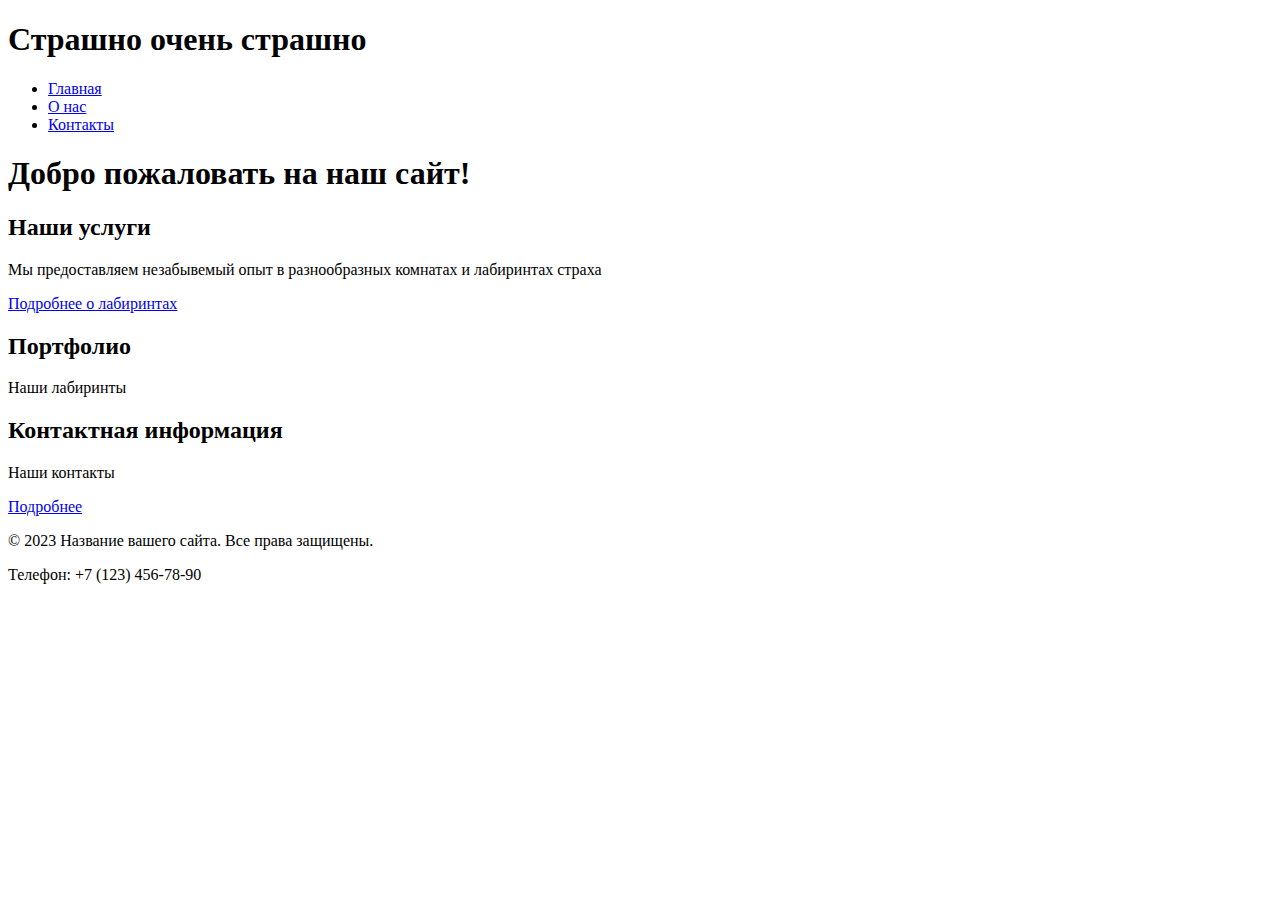
<file: index.html>
<!DOCTYPE html>
<html lang="ru">
<head>
 <meta charset="UTF-8">
 <meta name="viewport" content="width=device-width, initial-scale=1.0">
 <title>Главная - Страшно очень страшно</title>
 <meta name="description" content="Краткое описание главной страницы вашего сайта">
 <link rel="icon" href="../assets/favicon.ico" type="image/x-icon">
</head>
<body>
 <!-- Шапка сайта -->
 <header>
 <h1>Страшно очень страшно</h1>
 <!-- Главное меню навигации -->
 <nav>
 <ul>
 <li><a href="index.html">Главная</a></li>
 <li><a href="about.html">О нас</a></li>
 <li><a href="contacts.html">Контакты</a></li>
 </ul>
 </nav>
 </header>
 <!-- Уникальное основное содержимое страницы -->
 <main>
 <h1>Добро пожаловать на наш сайт!</h1>
 <!-- Секция 1 с якорем -->
 <section id="services">
 <h2>Наши услуги</h2>
 <p>Мы предоставляем незабывемый опыт в разнообразных комнатах и лабиринтах страха</p>
 <a href="about.html">Подробнее о лабиринтах</a> <!-- Якорная ссылка внутри страницы -->
 </section>
 <!-- Секция 2 с якорем -->
 <section id="portfolio">
 <h2>Портфолио</h2>
 <p>Наши лабиринты </p>
 </section>
 <!-- Секция 3 с якорем -->
 <section id="contacts">
 <h2>Контактная информация</h2>
 <p>Наши контакты</p>
 <a href="contacts.html">Подробнее</a> <!-- Ссылка на отдельную страницу -->
 </section>
 </main>
 <!-- Подвал сайта -->
 <footer>
 <p>&copy; 2023 Название вашего сайта. Все права защищены.</p>
 <p>Телефон: +7 (123) 456-78-90</p>
 </footer>
</body>
</html>
</file>
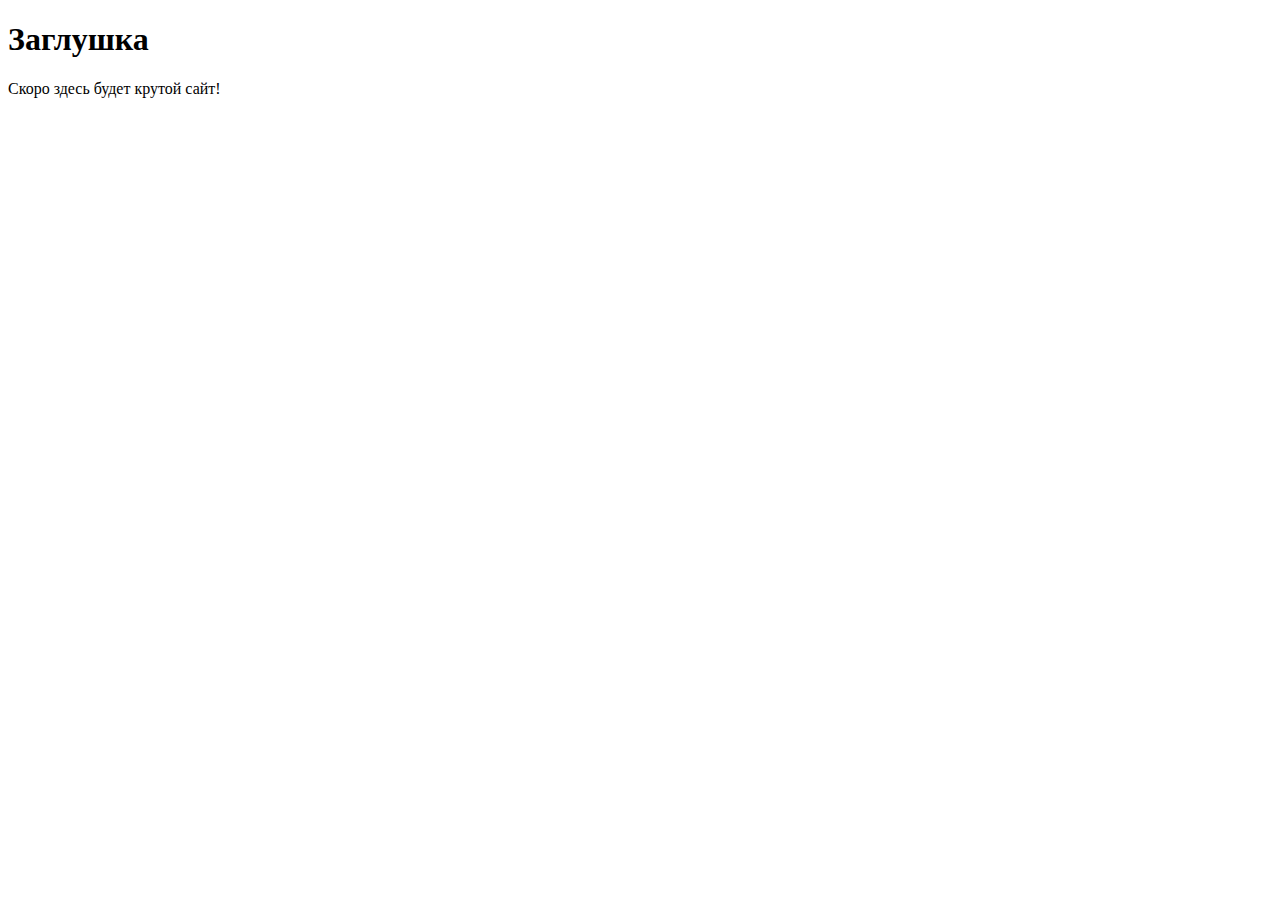
<file: src/index.html>
<!DOCTYPE html>
<html lang="ru">
<head>
 <meta charset="UTF-8">
 <!-- Важная мета-информация для корректного отображения на мобильных устройствах -->
 <meta name="viewport" content="width=device-width, initial-scale=1.0">
 <title>Мой первый проект</title>
 <!-- Подключение фавиконки -->
 <link rel="icon" href="../assets/favicon.ico" type="image/x-icon">
</head>
<body>
 <h1>Заглушка</h1>
 <p>Скоро здесь будет крутой сайт!</p>
</body>
</html>
</file>
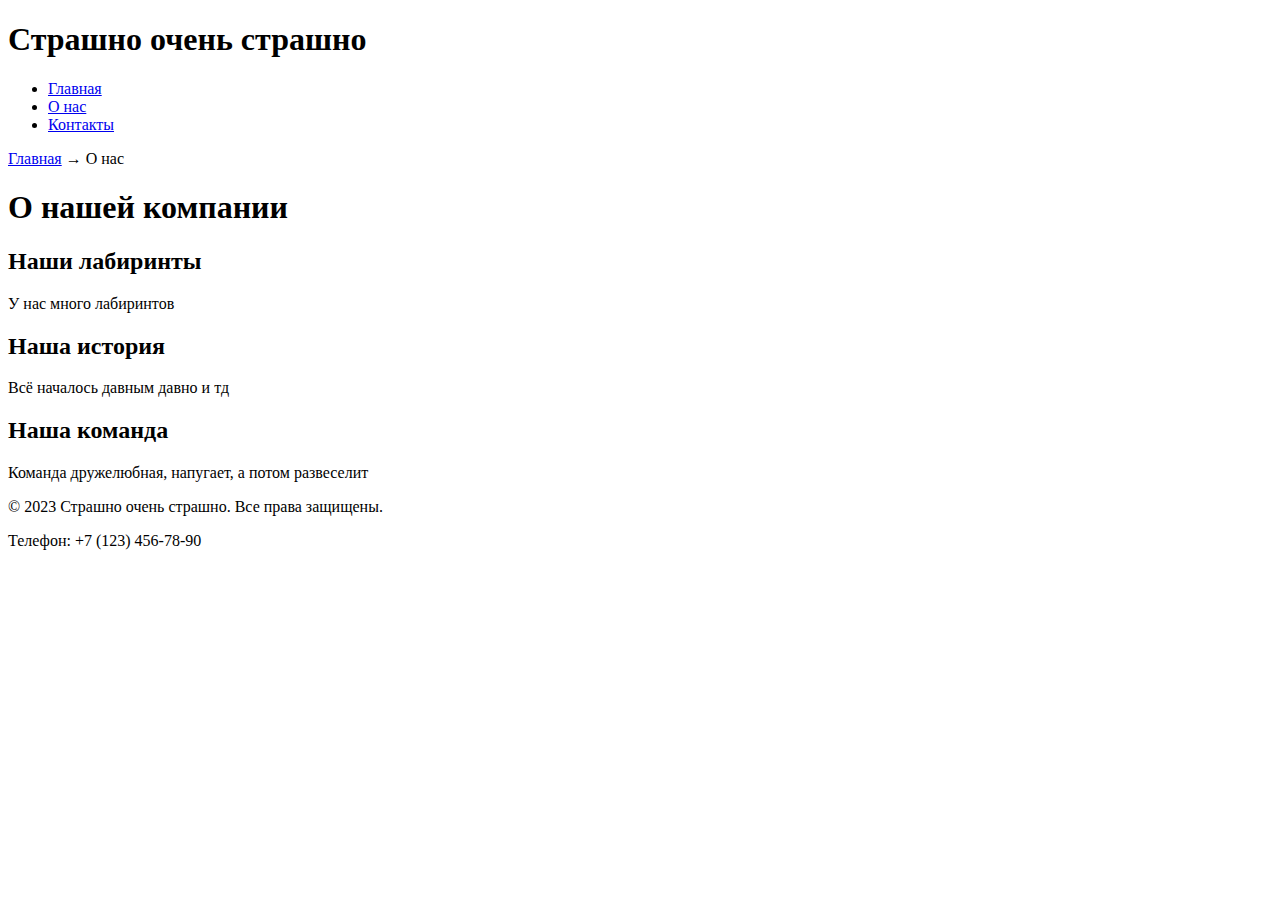
<file: about.html>
<!DOCTYPE html>
<html lang="ru">
<head>
 <meta charset="UTF-8">
 <meta name="viewport" content="width=device-width, initial-scale=1.0">
 <link rel="icon" href="assets/favicon.ico" type="image/x-icon">
 <title>О нас - Страшно очень страшно</title>
 <meta name="description" content="Узнайте больше о нашей компании и истории">
</head>
<body>
 <header>
 <h1>Страшно очень страшно</h1>
 <!-- Главное меню навигации -->
 <nav>
 <ul>
 <li><a href="index.html">Главная</a></li>
 <li><a href="about.html">О нас</a></li>
 <li><a href="contacts.html">Контакты</a></li>
 </ul>
 </nav>
 </header>
 <main>
 <!-- Простые "хлебные крошки" -->
 <nav aria-label="Хлебные крошки">
 <a href="index.html">Главная</a> →
 <span>О нас</span>
 </nav>
 <h1>О нашей компании</h1>
 <section>
 <h2>Наши лабиринты</h2>
 <p>У нас много лабиринтов</p>
 <h2>Наша история</h2>
 <p>Всё началось давным давно и тд</p>
 </section>
 <section>
 <h2>Наша команда</h2>
 <p>Команда дружелюбная, напугает, а потом развеселит</p>
 </section>
 </main>
 <footer>
 <p>&copy; 2023 Страшно очень страшно. Все права защищены.</p>
 <p>Телефон: +7 (123) 456-78-90</p>
 </footer>
</body>
</html>
</file>
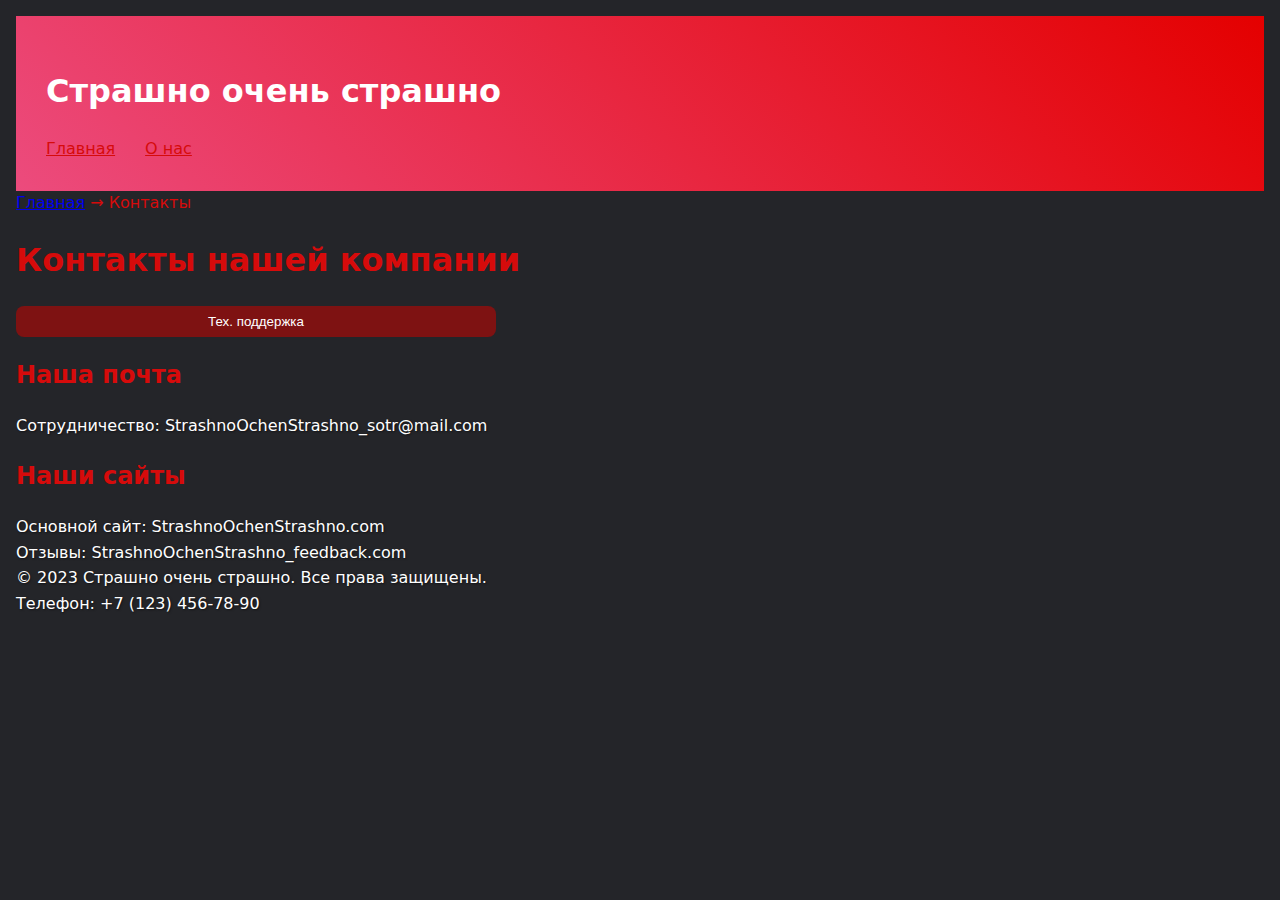
<file: contacts.html>
<!DOCTYPE html>
<html lang="ru">
<head>
    <script src="main.js" defer></script>
    <link rel="stylesheet" href="styles.css">
 <meta charset="UTF-8">
 <meta name="viewport" content="width=device-width, initial-scale=1.0">
 <link rel="icon" href="assets/favicon.ico" type="image/x-icon">
 <title>Контактная информация - Страшно очень страшно</title>
 <meta name="description" content="Узнайте больше о нашей компании и истории">
</head>
<body>
<header class="header">
    <h1 class="header__title">Страшно очень страшно</h1>
    <nav class="nav">
        <ul class="nav__list">
            <li class="nav__item"><a class="nav__link" href="index.html">Главная</a></li>
            <li class="nav__item"><a class="nav__link" href="about.html">О нас</a></li>
        </ul>
    </nav>
</header>
 <main>
 <!-- Простые "хлебные крошки" -->
 <nav aria-label="Хлебные крошки">
 <a href="index.html">Главная</a> →
 <span>Контакты</span> 
 </nav>
 <h1>Контакты нашей компании</h1>
 <section>
    <!-- Кнопка открытия модалки -->
<button id="openDialog" type="button">Тех. поддержка</button>
<!-- Модалка с формой -->
<dialog id="contactDialog" aria-labelledby="dialogTitle">
 <h2 id="dialogTitle">Тех. поддержка</h2>
 <form id="contactForm" method="dialog" novalidate>
 <label for="name">Имя</label>
 <input id="name" name="name" type="text" required minlength="2"
autocomplete="given-name">
 <label for="email">E-mail</label>
 <input id="email" name="email" type="email" required
autocomplete="email">
 <label for="phone">Телефон</label>
 <input id="phone" name="phone" type="tel" inputmode="tel"
autocomplete="tel"
 aria-describedby="phoneHelp" placeholder="+7 (___) ___-__-__"
 required pattern="^\+7 \(\d{3}\) \d{3}-\d{2}-\d{2}$">
 <small id="phoneHelp">Формат: +7 (900) 000-00-00</small>
     <label for="date">Дата</label>
     <input id="date" name="date" type="date" required>
 <label for="topic">Тема</label>
 <select id="topic" name="topic" required>
 <option value="">Выберите тему</option>
 <option>Вопрос</option>
 <option>Заказ</option>
 </select>
 <label for="message">Сообщение</label>
 <textarea id="message" name="message" rows="4" required></textarea>
 <div class="form-actions">
 <button type="button" id="closeDialog">Закрыть</button>
 <button type="submit">Отправить</button>
 </div>
 </form>
</dialog>

 <h2>Наша почта</h2>
 <p>Сотрудничество: StrashnoOchenStrashno_sotr@mail.com</p>
 <h2>Наши сайты</h2>
 <p>Основной сайт: StrashnoOchenStrashno.com</p>
 <p>Отзывы: StrashnoOchenStrashno_feedback.com</p>
 </section>
 </main>
 <footer>
 <p>&copy; 2023 Страшно очень страшно. Все права защищены.</p>
 <p>Телефон: +7 (123) 456-78-90</p>
 </footer>
</body>
</html>
</file>
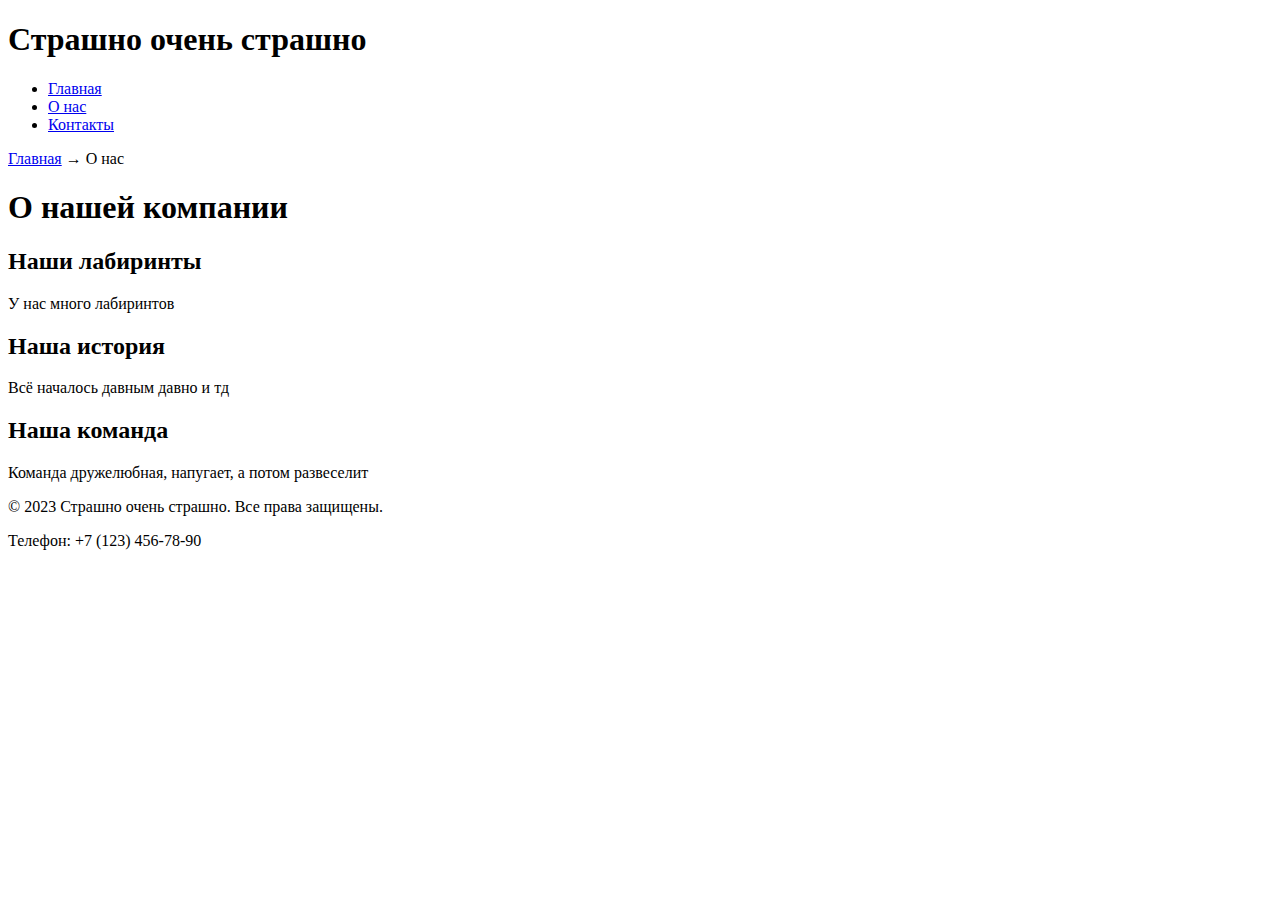
<file: src/about.html>
<!DOCTYPE html>
<html lang="ru">
<head>
 <meta charset="UTF-8">
 <meta name="viewport" content="width=device-width, initial-scale=1.0">
 <link rel="icon" href="../assets/favicon.ico" type="image/x-icon">
 <title>О нас - Страшно очень страшно</title>
 <meta name="description" content="Узнайте больше о нашей компании и истории">
</head>
<body>
 <header>
 <h1>Страшно очень страшно</h1>
 <!-- Главное меню навигации -->
 <nav>
 <ul>
 <li><a href="../index.html">Главная</a></li>
 <li><a href="about.html">О нас</a></li>
 <li><a href="contacts.html">Контакты</a></li>
 </ul>
 </nav>
 </header>
 <main>
 <!-- Простые "хлебные крошки" -->
 <nav aria-label="Хлебные крошки">
 <a href="../index.html">Главная</a> →
 <span>О нас</span>
 </nav>
 <h1>О нашей компании</h1>
 <section>
 <h2>Наши лабиринты</h2>
 <p>У нас много лабиринтов</p>
 <h2>Наша история</h2>
 <p>Всё началось давным давно и тд</p>
 </section>
 <section>
 <h2>Наша команда</h2>
 <p>Команда дружелюбная, напугает, а потом развеселит</p>
 </section>
 </main>
 <footer>
 <p>&copy; 2023 Страшно очень страшно. Все права защищены.</p>
 <p>Телефон: +7 (123) 456-78-90</p>
 </footer>
</body>
</html>
</file>
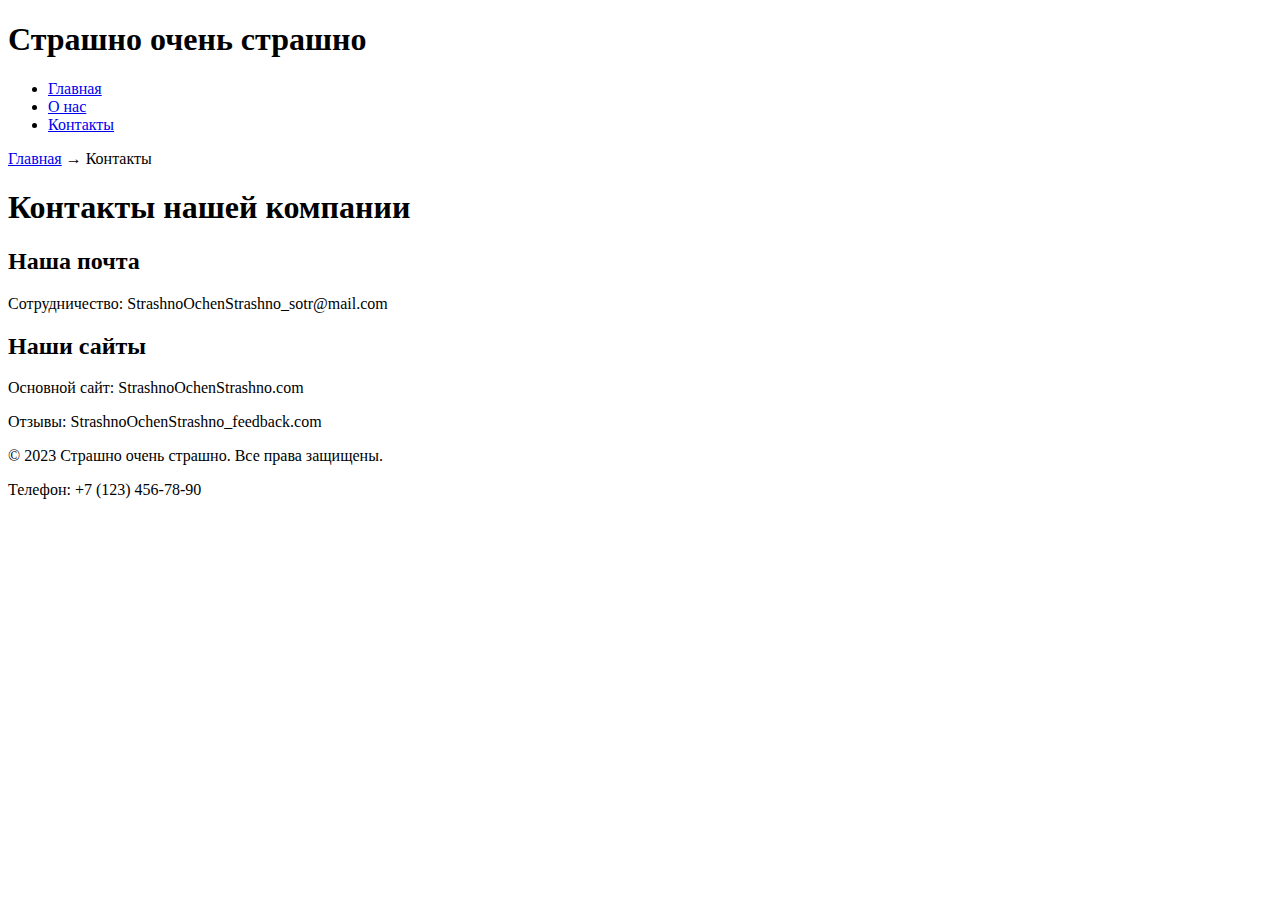
<file: src/contacts.html>
<!DOCTYPE html>
<html lang="ru">
<head>
 <meta charset="UTF-8">
 <meta name="viewport" content="width=device-width, initial-scale=1.0">
 <link rel="icon" href="../assets/favicon.ico" type="image/x-icon">
 <title>Контактная информация - Страшно очень страшно</title>
 <meta name="description" content="Узнайте больше о нашей компании и истории">
</head>
<body>
 <header>
 <h1>Страшно очень страшно</h1>
 <nav>
 <ul>
 <li><a href="../index.html">Главная</a></li>
 <li><a href="about.html">О нас</a></li>
 <li><a href="contacts.html">Контакты</a></li>
 </ul>
 </nav>
 </header>
 <main>
 <!-- Простые "хлебные крошки" -->
 <nav aria-label="Хлебные крошки">
 <a href="../index.html">Главная</a> →
 <span>Контакты</span>
 </nav>
 <h1>Контакты нашей компании</h1>
 <section>
 <h2>Наша почта</h2>
 <p>Сотрудничество: StrashnoOchenStrashno_sotr@mail.com</p>
 <h2>Наши сайты</h2>
 <p>Основной сайт: StrashnoOchenStrashno.com</p>
 <p>Отзывы: StrashnoOchenStrashno_feedback.com</p>
 </section>
 </main>
 <footer>
 <p>&copy; 2023 Страшно очень страшно. Все права защищены.</p>
 <p>Телефон: +7 (123) 456-78-90</p>
 </footer>
</body>
</html>
</file>
<file: styles.css>
:root {
    /* Палитра */
    --color-bg: #242529;
    --color-fg: #d60b0b;
    --color-muted: #ffffff;
    --color-primary: #0061ff;
    --color-danger: #b00020;

    /* Типографика и размеры */
    --font-body: system-ui, -apple-system, "Segoe UI", Roboto, Arial, sans-serif;
    --space-1: 4px;
    --space-2: 8px;
    --space-3: 16px;
    --space-4: 24px;
    --space-5: 40px;

    /* Скругления и тени */
    --radius: 12px;
    --shadow: 0 1px 2px rgba(0,0,0,.08), 0 8px 24px rgba(0,0,0,.08);
}

html { scroll-behavior: smooth; }


dialog { padding: 1.25rem; border: none; border-radius: 12px; }
dialog::backdrop { background: rgba(0,0,0,.5); }
.form-actions {
    display:flex;
    gap:.5rem;
    margin-top:1rem;
}


.cards-section {
    border: 3px solid #333;
    border-radius: 30px;
    padding: 30px;
    margin: 40px auto;
    max-width: 1200px;
    background: linear-gradient(135deg, #4d4e50 0%, #191c22 100%);
    box-shadow: 0 10px 30px rgba(0,0,0,0.1);
}

.section-title {
    text-align: center;
    color: #ffffff;
    margin-bottom: 30px;
    font-size: 2.5rem;
    border-bottom: 2px solid #3498db;
    padding-bottom: 10px;
}


.card {
    position: relative;
    width: 400px;
    height: 200px;
    border: 1px solid #ddd;
    border-radius: 8px;
    overflow: hidden;
    cursor: pointer;
    transition: all 0.3s ease;
    background: linear-gradient(135deg, #c12222 0%, #3d0c0e 100%);
    box-shadow: 0 10px 30px rgba(0, 0, 0, 0.3);
}



.cards-container {
    display: flex;
    flex-wrap: wrap;
    justify-content: center;
    gap: 25px;
}

.card-content {
    position: absolute;
    width: 100%;
    height: 100%;
    transition: all 0.3s ease;
    padding: 20px;
    box-sizing: border-box;
}

.card-title {
    opacity: 1;
    display: flex;
    align-items: center;
    justify-content: center;
    text-align: center;
}

.card-description {
    opacity: 0;
    overflow-y: auto;
    max-height: 100%;
}

.card:hover {
    transform: translateY(-10px) scale(1.02);
}

.card:hover .card-title {
    opacity: 0;
    transform: translateY(-20px);
}

.card:hover .card-description {
    opacity: 1;
    transform: translateY(0);
}

h3, p {
    margin: 0;
    color: white;
    text-shadow: 1px 1px 2px rgba(0,0,0,0.5);
}

h3 { font-size: 28px; }
p { line-height: 1.6; font-size: 16px; }

p1 {
    margin: 0;
    color: #3498db;
}

.row {
    display: flex;
    justify-content: center;
    gap: 20px;
}

.row img {
    width: 500px;
    height: 500px;
}

.header-wrapper {
    max-width: 1200px;
    margin: 20px auto;
    padding: 0;
    border: 3px solid #2c3e50;
    border-radius: 15px;
    overflow: hidden;
    box-shadow: 0 5px 15px rgba(0,0,0,0.2);
}

header {
    background: linear-gradient(45deg, #ec4b7d, #e40000);
    padding: 30px;
    color: white;
}

.header-content {
    max-width: 1100px;
    margin: 0 auto;
    display: flex;
    justify-content: space-between;
    align-items: center;
}

.logo h1 {
    margin: 0;
    font-size: 2.2rem;
}

nav ul {
    list-style: none;
    margin: 0;
    padding: 0;
    display: flex;
    gap: 30px;
}





/* БАЗА: читаемость и предсказуемость размеров */
* { box-sizing: border-box; }
html, body { margin: 0; padding: 0; }
body {
    font-family: var(--font-body);
    line-height: 1.5;
    padding: var(--space-3);
    background: var(--color-bg);
    color: var(--color-fg);
}
/* Формы: размеры, отступы, визуальный порядок */
label { display: block; margin: 0.5rem 0 0.25rem; }
input, select, textarea, button {
 width: 100%;
 max-width: 480px;
 padding: .5rem .75rem;
 border: 1px solid #c8c8c8;
 border-radius: 8px;
 background: #fff;
}

/* Состояния ссылок */
.nav__link:link { color: var(--color-fg); }
.nav__link:visited { color: var(--color-muted); }
.nav__link:hover { color: var(--color-primary); }
.nav__link:active { opacity: 0.8; }

/* Фокус для всех интерактивных элементов */
:where(a, button, input, select, textarea):focus-visible {
    outline: 2px solid var(--color-primary);
    outline-offset: 2px;
}

/* Кнопка по умолчанию */
button, [type="submit"] {
 background: #7e1212;
 color: #fff;
 border: none;
 cursor: pointer;
}
/* Состояния: клавиатура/мышь/ошибки */
:where(input, select, textarea, button):focus-visible {
 outline: 2px solid #0a84ff; outline-offset: 2px;
}
button:hover { filter: brightness(0.95); }
:disabled, [aria-disabled="true"] { opacity: .6; cursor: not-allowed; }
/* Подсветка ошибочных полей (установите aria-invalid="true") */
[aria-invalid="true"] { border-color: #b00020; }
</file>
